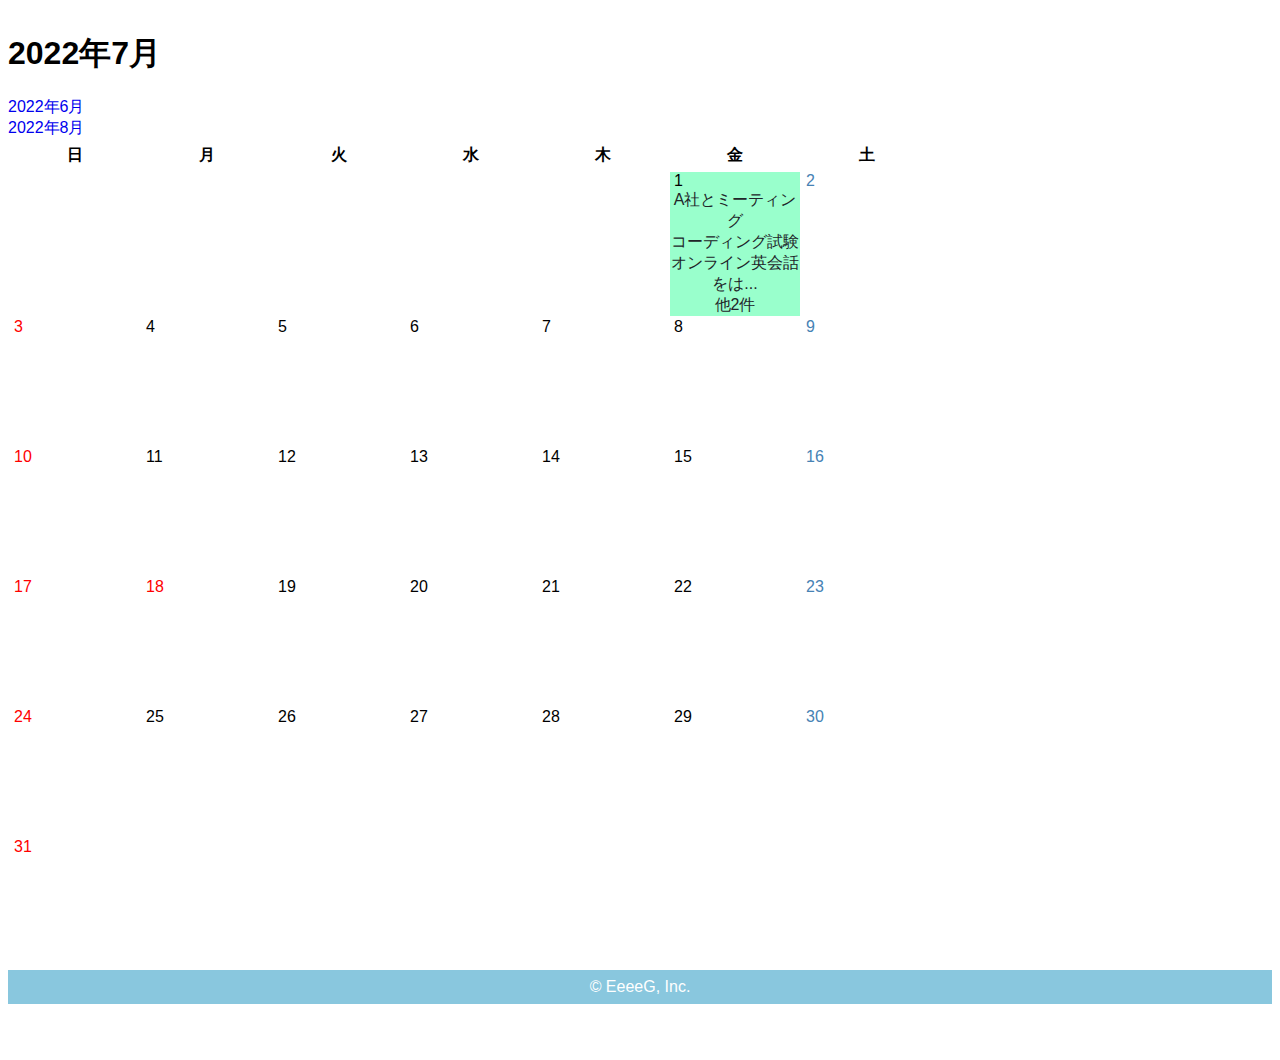
<file: index.html>
<!DOCTYPE html>
<html lang="ja">
  <head>
    <meta charset="utf-8" />
    <title>カレンダー</title>
    <meta name="viewport" content="width=device-width,initial-scale=1.0" />
    <link
      rel="stylesheet"
      type="text/css"
      href="http://yui.yahooapis.com/3.18.1/build/cssreset/cssreset-min.css"
    />
    <link
      href="https://cdn.jsdelivr.net/npm/bootstrap@5.0.2/dist/css/bootstrap.min.css"
      rel="stylesheet"
      integrity="sha384-EVSTQN3/azprG1Anm3QDgpJLIm9Nao0Yz1ztcQTwFspd3yD65VohhpuuCOmLASjC"
      crossorigin="anonymous"
    />
    <link rel="stylesheet" href="css/style.css" />
  </head>

  <body>
    <div class="container">
      <h1 class="mb-5">2022年7月</h1>

      <div class="row mb-2">
        <div class="col">
          <a href="./index.html?month=2022/06" class="prev">2022年6月</a>
        </div>
        <div class="col text-end">
          <a href="./index.html?month=2022/08" class="next">2022年8月</a>
        </div>
      </div>

      <!-- 曜日 -->
      <table class="calendar table table-bordered">
        <thead>
          <tr class="day_of_week">
            <th>日</th>
            <th>月</th>
            <th>火</th>
            <th>水</th>
            <th>木</th>
            <th>金</th>
            <th>土</th>
          </tr>
        </thead>

        <tbody>
          <!-- 1週目 -->
          <tr class="week">
            <td></td>
            <td></td>
            <td></td>
            <td></td>
            <td></td>
            <td class="day">
              <a href="./schedule/index.html?date=2022-07-01" class="day today">
                <span class="weekday">1</span>
                <div class="schedule">
                  <p>A社とミーティング</p>
                  <p>コーディング試験</p>
                  <p>オンライン英会話をは...</p>
                  <p>他2件</p>
                </div>
              </a>
            </td>
            <td class="day">
              <a href="./schedule/index.html?date=2022-07-02">
                <span class="sat">2</span>
              </a>
            </td>
          </tr>

          <!-- 2週目 -->
          <tr class="week">
            <td class="day">
              <a href="./schedule/index.html?date=2022-07-03">
                <span class="sun">3</span>
              </a>
            </td>
            <td class="day">
              <a href="./schedule/index.html?date=2022-07-04">
                <span class="weekday">4</span>
              </a>
            </td>
            <td class="day">
              <a href="./schedule/index.html?date=2022-07-05">
                <span class="weekday">5</span>
              </a>
            </td>
            <td class="day">
              <a href="./schedule/index.html?date=2022-07-06">
                <span class="weekday">6</span>
              </a>
            </td>
            <td class="day">
              <a href="./schedule/index.html?date=2022-07-07">
                <span class="weekday">7</span>
              </a>
            </td>
            <td class="day">
              <a href="./schedule/index.html?date=2022-07-08">
                <span class="weekday">8</span>
              </a>
            </td>
            <td class="day">
              <a href="./schedule/index.html?date=2022-07-09">
                <span class="sat">9</span>
              </a>
            </td>
          </tr>

          <!-- 3週目 -->
          <tr class="week">
            <td class="day">
              <a href="./schedule/index.html?date=2022-07-10">
                <span class="sun">10</span>
              </a>
            </td>
            <td class="day">
              <a href="./schedule/index.html?date=2022-07-11">
                <span class="weekday">11</span>
              </a>
            </td>
            <td class="day">
              <a href="./schedule/index.html?date=2022-07-12">
                <span class="weekday">12</span>
              </a>
            </td>
            <td class="day">
              <a href="./schedule/index.html?date=2022-07-13">
                <span class="weekday">13</span>
              </a>
            </td>
            <td class="day">
              <a href="./schedule/index.html?date=2022-07-14">
                <span class="weekday">14</span>
              </a>
            </td>
            <td class="day">
              <a href="./schedule/index.html?date=2022-07-15">
                <span class="weekday">15</span>
              </a>
            </td>
            <td class="day">
              <a href="./schedule/index.html?date=2022-07-16">
                <span class="sat">16</span>
              </a>
            </td>
          </tr>

          <!-- 4週目 -->
          <tr class="week">
            <td class="day">
              <a href="./schedule/index.html?date=2022-07-17">
                <span class="sun">17</span>
              </a>
            </td>
            <td class="day">
              <a href="./schedule/index.html?date=2022-07-18">
                <span class="holiday">18</span>
              </a>
            </td>
            <td class="day">
              <a href="./schedule/index.html?date=2022-07-19">
                <span class="weekday">19</span>
              </a>
            </td>
            <td class="day">
              <a href="./schedule/index.html?date=2022-07-20">
                <span class="weekday">20</span>
              </a>
            </td>
            <td class="day">
              <a href="./schedule/index.html?date=2022-07-21">
                <span class="weekday">21</span>
              </a>
            </td>
            <td class="day">
              <a href="./schedule/index.html?date=2022-07-22">
                <span class="weekday">22</span>
              </a>
            </td>
            <td class="day">
              <a href="./schedule/index.html?date=2022-07-23">
                <span class="sat">23</span>
              </a>
            </td>
          </tr>

          <!-- 5週目 -->
          <tr class="week">
            <td class="day">
              <a href="./schedule/index.html?date=2022-07-24">
                <span class="sun">24</span>
              </a>
            </td>
            <td class="day">
              <a href="./schedule/index.html?date=2022-07-25">
                <span class="weekday">25</span>
              </a>
            </td>
            <td class="day">
              <a href="./schedule/index.html?date=2022-07-26">
                <span class="weekday">26</span>
              </a>
            </td>
            <td class="day">
              <a href="./schedule/index.html?date=2022-07-27">
                <span class="weekday">27</span>
              </a>
            </td>
            <td class="day">
              <a href="./schedule/index.html?date=2022-07-28">
                <span class="weekday">28</span>
              </a>
            </td>
            <td class="day">
              <a href="./schedule/index.html?date=2022-07-29">
                <span class="weekday">29</span>
              </a>
            </td>
            <td class="day">
              <a href="./schedule/index.html?date=2022-07-30">
                <span class="sat">30</span>
              </a>
            </td>
          </tr>

          <!-- 6週目 -->
          <tr class="week">
            <td class="day">
              <a href="./schedule/index.html?date=2022-07-31">
                <span class="sun">31</span>
              </a>
            </td>
            <td></td>
            <td></td>
            <td></td>
            <td></td>
            <td></td>
            <td></td>
          </tr>
        </tbody>
      </table>

      <div class="fixed-bottom">
        <footer>&copy; EeeeG, Inc.</footer>
      </div>
    </div>
  </body>
</html>
</file>
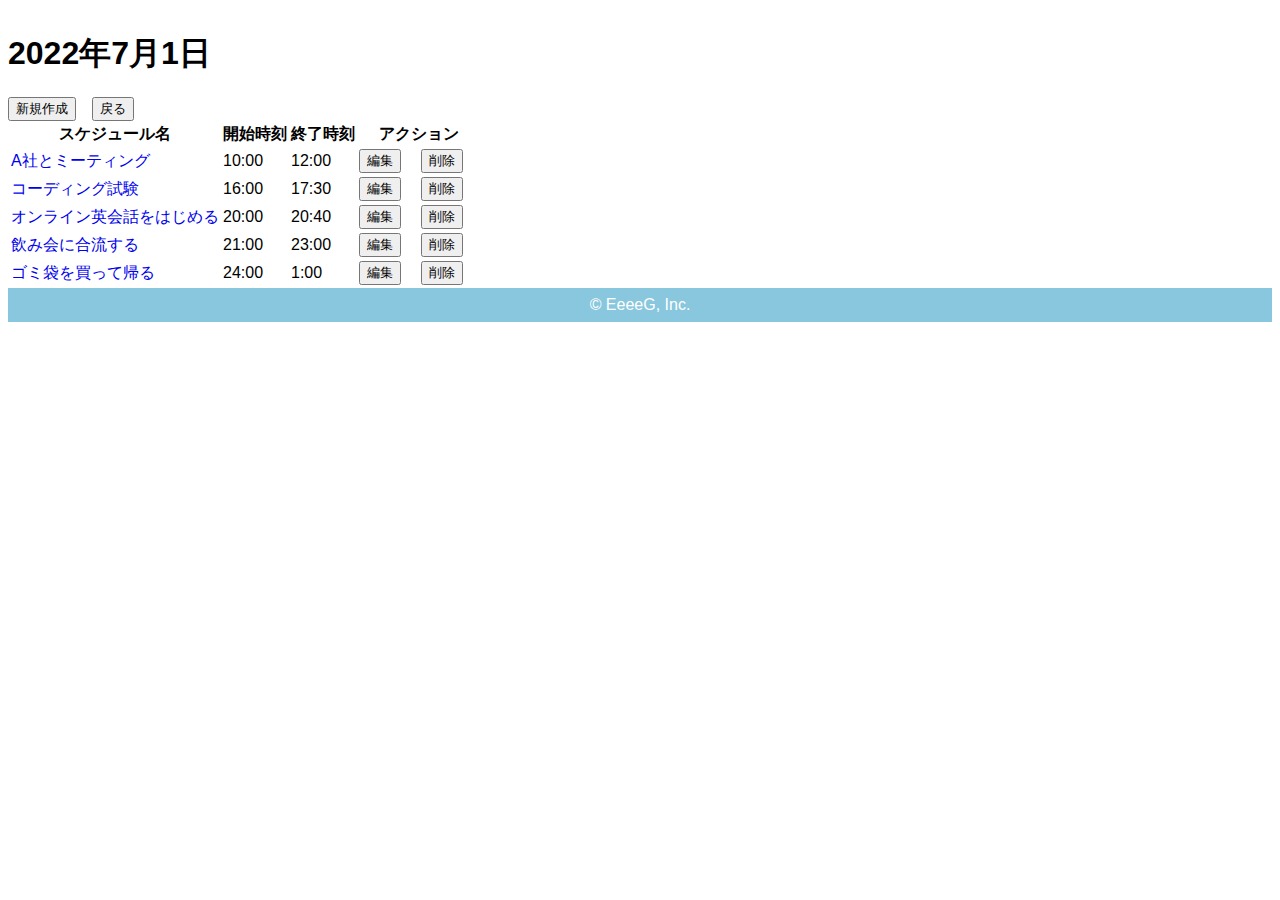
<file: schedule/index.html>
<!DOCTYPE html>
<html lang="ja">
  <head>
    <meta charset="UTF-8" />
    <title>2022年7月1日</title>
    <meta name="viewport" content="width=device-width,initial-scale=1.0" />
    <link
      href="https://cdn.jsdelivr.net/npm/bootstrap@5.0.2/dist/css/bootstrap.min.css"
      rel="stylesheet"
      integrity="sha384-EVSTQN3/azprG1Anm3QDgpJLIm9Nao0Yz1ztcQTwFspd3yD65VohhpuuCOmLASjC"
      crossorigin="anonymous"
    />
    <link
      rel="stylesheet"
      type="text/css"
      href="http://yui.yahooapis.com/3.18.1/build/cssreset/cssreset-min.css"
    />
    <link rel="stylesheet" href="../css/style.css" />
  </head>

  <body>
    <div class="container">
      <h1 class="mb-5">2022年7月1日</h1>

      <div class="text-end">
        <button
          onclick="location.href='./create.html'"
          class="btn btn-primary"
          >新規作成</buton>
        <button
          onclick="location.href='../index.html'"
          class="btn btn-secondary"
        >戻る</buton>
      </div>

      <table class="schedule table table-striped mt-4">
        <thead>
          <tr class="schedule_head">
            <th>スケジュール名</th>
            <th>開始時刻</th>
            <th>終了時刻</th>
            <th>アクション</th>
          </tr>
        </thead>
        <tbody>
          <tr>
            <td><a href="./show.html">A社とミーティング</a></td>
            <td>10:00</td>
            <td>12:00</td>
            <td>
              <button
                onclick="location.href='./edit.html'"
                class="btn btn-info">
              編集
              </button>
              <button type="button" class="btn btn-danger" onclick="deleteAlert('A社とミーティング')">
                削除
              </button>
            </td>
          </tr>
          <tr>
            <td><a href="./show.html">コーディング試験</a></td>
            <td>16:00</td>
            <td>17:30</td>
            <td>
              <button
                onclick="location.href='./edit.html'"
                class="btn btn-info">
              編集
              </button>
              <button type="button" class="btn btn-danger" onclick="deleteAlert('コーディング試験')">
                削除
              </button>
            </td>
          </tr>
          <tr>
            <td><a href="./show.html">オンライン英会話をはじめる</a></td>
            <td>20:00</td>
            <td>20:40</td>
            <td>
              <button
                onclick="location.href='./edit.html'"
                class="btn btn-info">
              編集
              </button>
              <button type="button" class="btn btn-danger" onclick="deleteAlert('オンライン英会話をはじめる')">
                削除
              </button>
            </td>
          </tr>
          <tr>
            <td><a href="./show.html">飲み会に合流する</a></td>
            <td>21:00</td>
            <td>23:00</td>
            <td>
              <button
                onclick="location.href='./edit.html'"
                class="btn btn-info">
              編集
              </button>
              <button type="button" class="btn btn-danger" onclick="deleteAlert('飲み会に合流する')">
                削除
              </button>
            </td>
          </tr>
          <tr>
            <td><a href="./show.html">ゴミ袋を買って帰る</a></td>
            <td>24:00</td>
            <td>1:00</td>
            <td>
              <button
                onclick="location.href='./edit.html'"
                class="btn btn-info">
              編集
              </button>
              <button type="button" class="btn btn-danger" onclick="deleteAlert('ゴミ袋を買って帰る')">
                削除
              </button>
            </td>
          </tr>
        </tbody>
      </table>

      <div class="fixed-bottom">
        <footer>&copy; EeeeG, Inc.</footer>
      </div>

    </div>
  </body>
</html>

<script language="JavaScript">
  function deleteAlert(schedule) {
    confirm('本当に「' + schedule + '」を削除してもよろしいでしょうか？');
  }
</script>
</file>
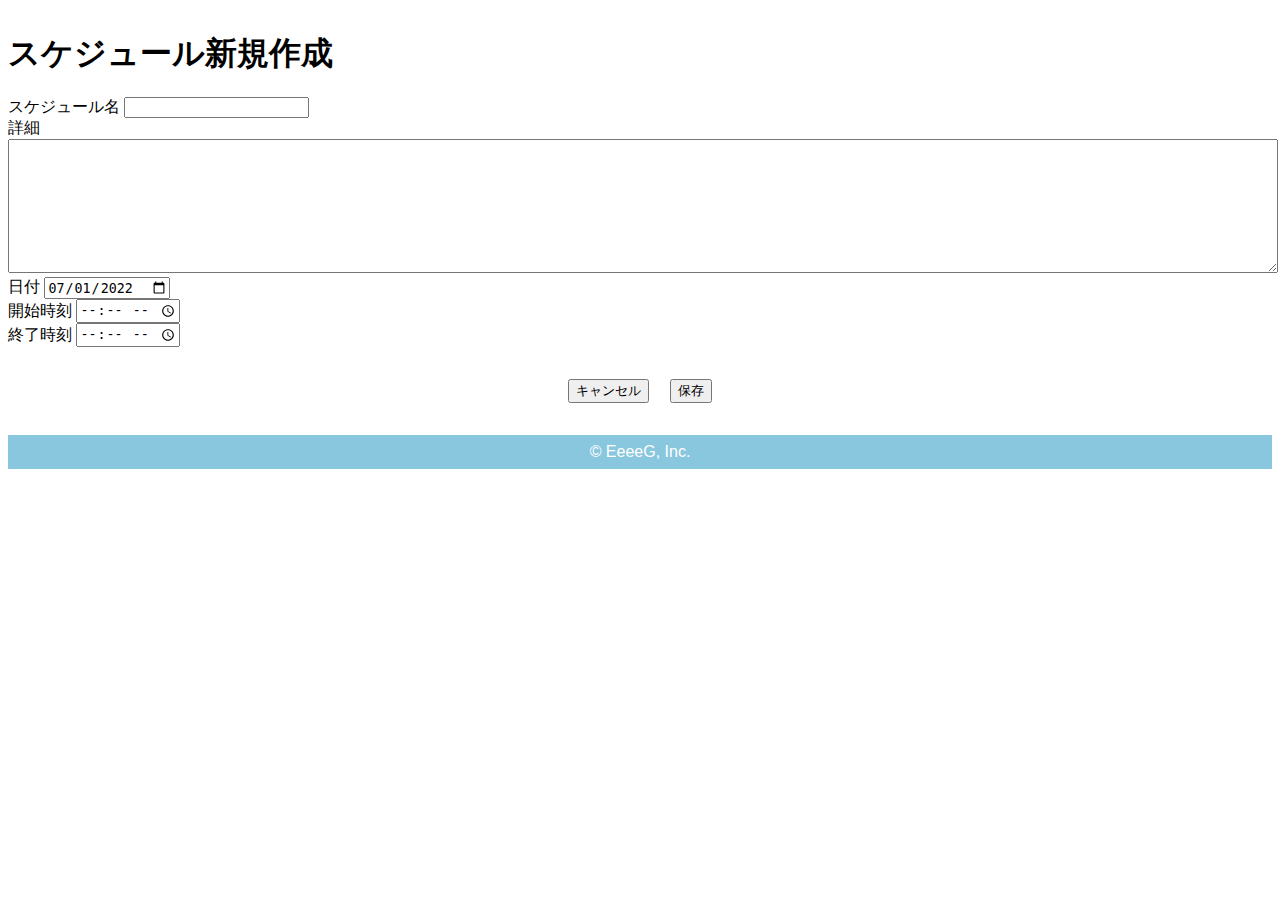
<file: schedule/create.html>
<!DOCTYPE html>
<html lang="ja">
  <head>
    <meta charset="UTF-8" />
    <title>スケジュール新規作成</title>
    <meta name="viewport" content="width=device-width,initial-scale=1.0" />
    <link
      rel="stylesheet"
      type="text/css"
      href="http://yui.yahooapis.com/3.18.1/build/cssreset/cssreset-min.css"
    />
    <link
      href="https://cdn.jsdelivr.net/npm/bootstrap@5.0.2/dist/css/bootstrap.min.css"
      rel="stylesheet"
      integrity="sha384-EVSTQN3/azprG1Anm3QDgpJLIm9Nao0Yz1ztcQTwFspd3yD65VohhpuuCOmLASjC"
      crossorigin="anonymous"
    />
    <link rel="stylesheet" href="../css/style.css" />
  </head>

  <body>
    <div class="container">
      <h1 class="mb-5">スケジュール新規作成</h1>
      <form action="./index.html" method="post">
        <div class="form-group mb-4">
          <label class="mb-2" for="name">スケジュール名</label>
          <input type="text" id="name" class="form-control" name="name" />
        </div>

        <div class="form-group mb-4">
          <label class="mb-2" for="datail">詳細</label>
          <textarea class="form-control" id="datail" name="datail"></textarea>
        </div>

        <div class="form-group mb-4">
          <label class="mb-2" for="date">日付</label>
          <input
            type="date"
            id="date"
            class="form-control"
            name="date"
            value="2022-07-01"
          />
        </div>

        <div class="form-group mb-4">
          <label class="mb-2" for="started_at">開始時刻</label>
          <input
            type="time"
            id="started_at"
            class="form-control"
            name="started_at"
          />
        </div>

        <div class="form-group mb-4">
          <label class="mb-2" for="finished_at">終了時刻</label>
          <input
            type="time"
            id="finished_at"
            class="form-control"
            name="finished_at"
          />
        </div>

        <div class="button_wrap text-end">
          <button
            type="button"
            class="btn btn-secondary"
            onclick="history.back()"
          >
            キャンセル
          </button>

          <input type="submit" class="btn btn-primary" value="保存" />
        </div>
      </form>

      <div class="fixed-bottom">
        <footer>&copy; EeeeG, Inc.</footer>
      </div>
    </div>
  </body>
</html>
</file>
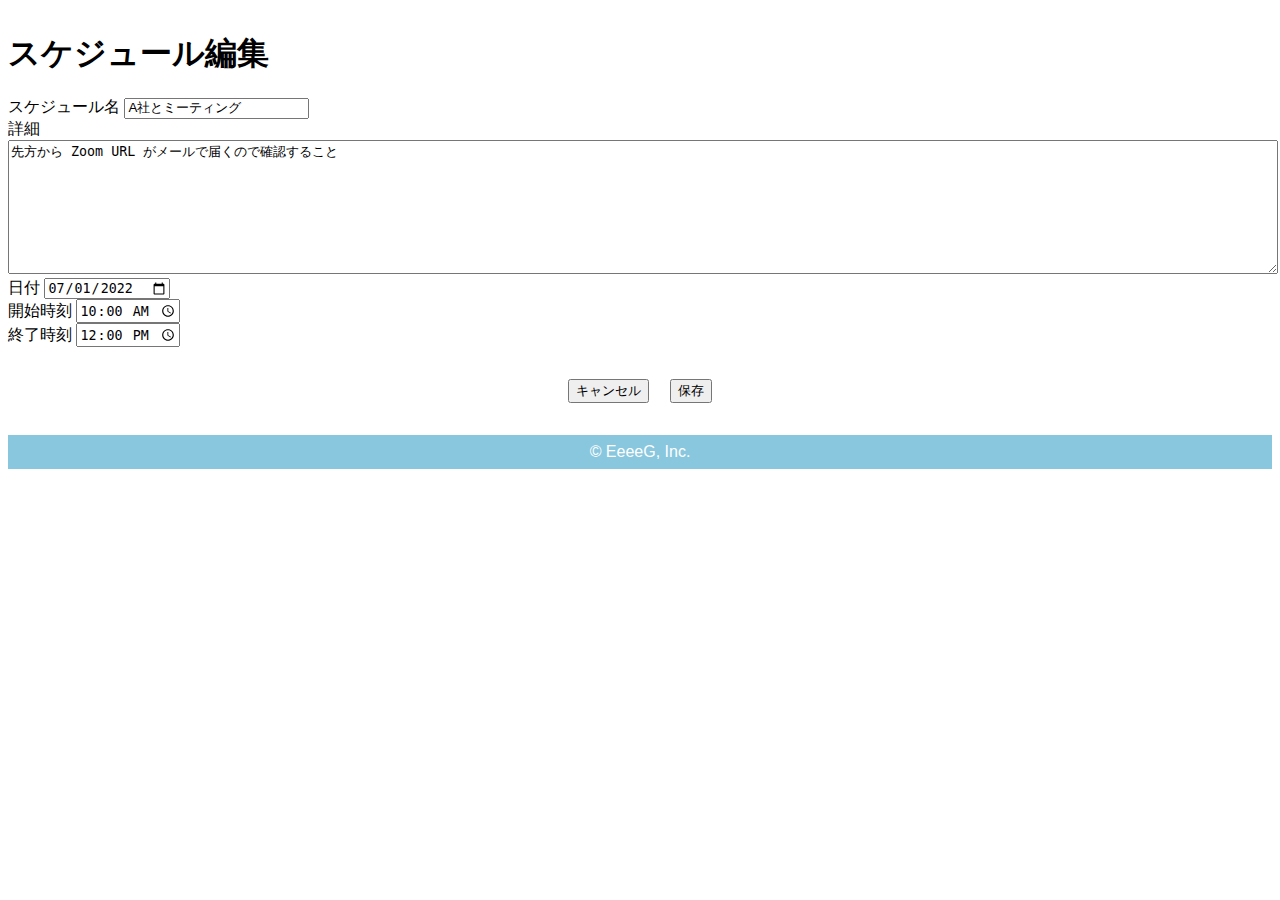
<file: schedule/edit.html>
<!DOCTYPE html>
<html lang="ja">
  <head>
    <meta charset="UTF-8" />
    <title>スケジュール編集</title>
    <meta name="viewport" content="width=device-width,initial-scale=1.0" />
    <link
      href="https://cdn.jsdelivr.net/npm/bootstrap@5.0.2/dist/css/bootstrap.min.css"
      rel="stylesheet"
      integrity="sha384-EVSTQN3/azprG1Anm3QDgpJLIm9Nao0Yz1ztcQTwFspd3yD65VohhpuuCOmLASjC"
      crossorigin="anonymous"
    />
    <link
      rel="stylesheet"
      type="text/css"
      href="http://yui.yahooapis.com/3.18.1/build/cssreset/cssreset-min.css"
    />
    <link rel="stylesheet" href="../css/style.css" />
  </head>

  <body>
    <div class="container">
      <h1 class="mb-5">スケジュール編集</h1>
      <form action="./index.html" method="post">
        <div class="form-group mb-4">
          <label class="mb-2" for="name">スケジュール名</label>
          <input
            type="text"
            id="name"
            class="form-control"
            name="name"
            value="A社とミーティング"
          />
        </div>

        <div class="form-group mb-4">
          <label class="mb-2" for="datail">詳細</label>
          <textarea class="form-control" id="datail" name="datail">
先方から Zoom URL がメールで届くので確認すること</textarea
          >
        </div>

        <div class="form-group mb-4">
          <label class="mb-2" for="date">日付</label>
          <input
            type="date"
            id="date"
            class="form-control"
            name="date"
            value="2022-07-01"
          />
        </div>

        <div class="form-group mb-4">
          <label class="mb-2" for="started_at">開始時刻</label>
          <input
            type="time"
            id="started_at"
            class="form-control"
            name="started_at"
            value="10:00"
          />
        </div>

        <div class="form-group mb-4">
          <label class="mb-2" for="finished_at">終了時刻</label>
          <input
            type="time"
            id="finished_at"
            class="form-control"
            name="finished_at"
            value="12:00"
          />
        </div>

        <div class="button_wrap text-end">
          <button
            type="button"
            class="btn btn-secondary"
            onclick="history.back()"
          >
            キャンセル
          </button>
          <input type="submit" class="btn btn-primary" value="保存" />
        </div>
      </form>

      <div class="fixed-bottom">
        <footer>&copy; EeeeG, Inc.</footer>
      </div>
    </div>
  </body>
</html>
</file>
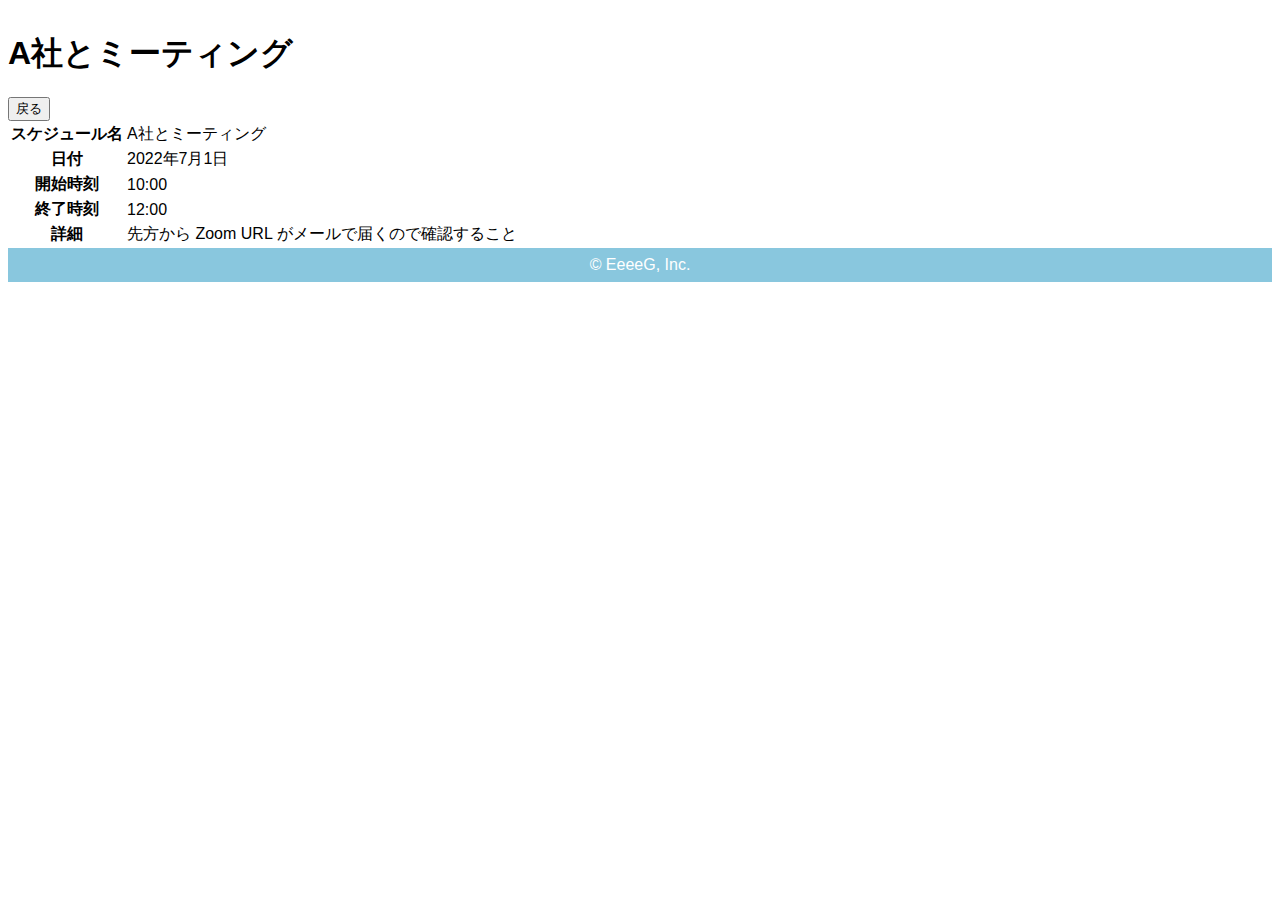
<file: schedule/show.html>
<!DOCTYPE html>
<html lang="ja">
  <head>
    <meta charset="UTF-8" />
    <title>A社とミーティング</title>
    <meta name="viewport" content="width=device-width,initial-scale=1.0" />
    <link
      href="https://cdn.jsdelivr.net/npm/bootstrap@5.0.2/dist/css/bootstrap.min.css"
      rel="stylesheet"
      integrity="sha384-EVSTQN3/azprG1Anm3QDgpJLIm9Nao0Yz1ztcQTwFspd3yD65VohhpuuCOmLASjC"
      crossorigin="anonymous"
    />
    <link
      rel="stylesheet"
      type="text/css"
      href="http://yui.yahooapis.com/3.18.1/build/cssreset/cssreset-min.css"
    />
    <link rel="stylesheet" href="../css/style.css" />
  </head>

  <body>
    <div class="container">
      <h1 class="mb-5">A社とミーティング</h1>

      <div class="text-end">
        <button
          onclick="location.href='./index.html'"
          class="btn btn-secondary"
        >戻る</buton>
      </div>

      <table class="table mt-4">
        <tbody>
            <tr>
              <th>スケジュール名</th>
              <td>A社とミーティング</td>
            </tr>
            <tr>
              <th>日付</th>
              <td>2022年7月1日</td>
            </tr>
            <tr>
              <th>開始時刻</th>
              <td>10:00</td>
            </tr>
            <tr>
              <th>終了時刻</th>
              <td>12:00</td>
            </tr>
            <tr>
              <th>詳細</th>
              <td>先方から Zoom URL がメールで届くので確認すること</td>
            </tr>
        </tbody>
      </table>

      <div class="fixed-bottom">
        <footer>&copy; EeeeG, Inc.</footer>
      </div>

    </div>
  </body>
</html>
</file>
<file: css/style.css>
/*
 * HTML
 */

body {
  font-family: "Noto Sans JP", sans-serif;
  margin-bottom: 56px;
}

h1 {
  font-size: 32px;
  margin-top: 32px;
}

a {
  text-decoration: none;
}

th {
  font-weight: bold;
}

textarea {
  width: 100%;
  height: 128px;
}

button {
  display: inline-block;
  margin-right: 16px;
}

footer {
  background-color: #89c7de;
  color: #ffffff;
  text-align: center;
  padding: 8px 0;
  bottom: 0;
}

/*
 * CLASS
 */

.calendar, .schedule {
  table-layout: fixed;
}

.calendar td, .schedule td {
  vertical-align: middle;
  overflow: hidden;
}

.calendar td {
  width: 128px;
  height: 128px;
}

.week {
  height: 128px;
}

.day_of_week {
  text-align: center;
}

.day_of_week th {
  padding: 4px 0;
}

.day {
  padding: 0 !important;
}

.day a {
  display: block;
  width: 100%;
  height: 100%;
  color: #212529;
}

.day p {
  text-align: center;
}

.day:hover {
  color: #000080;
  background-color: #ccffff;
}

.weekday, .sun, .holiday, .sat {
  width: 160px;
  margin-left: 4px;
}

.weekday {
  color: #000000;
}

.sun, .holiday {
  color: #ff0000;
}

.sat {
  color: #4682b4;
}

.today {
  background: #99ffcc;
}

.button_wrap {
  margin: 32px 0 32px 0;
  text-align: center;
}

.schedule {
  font-size: 16px;
}

.schedule p {
  margin: 0;
}

.next, .prev {
  color: #0000ee;
  text-decoration: none;
}
</file>
